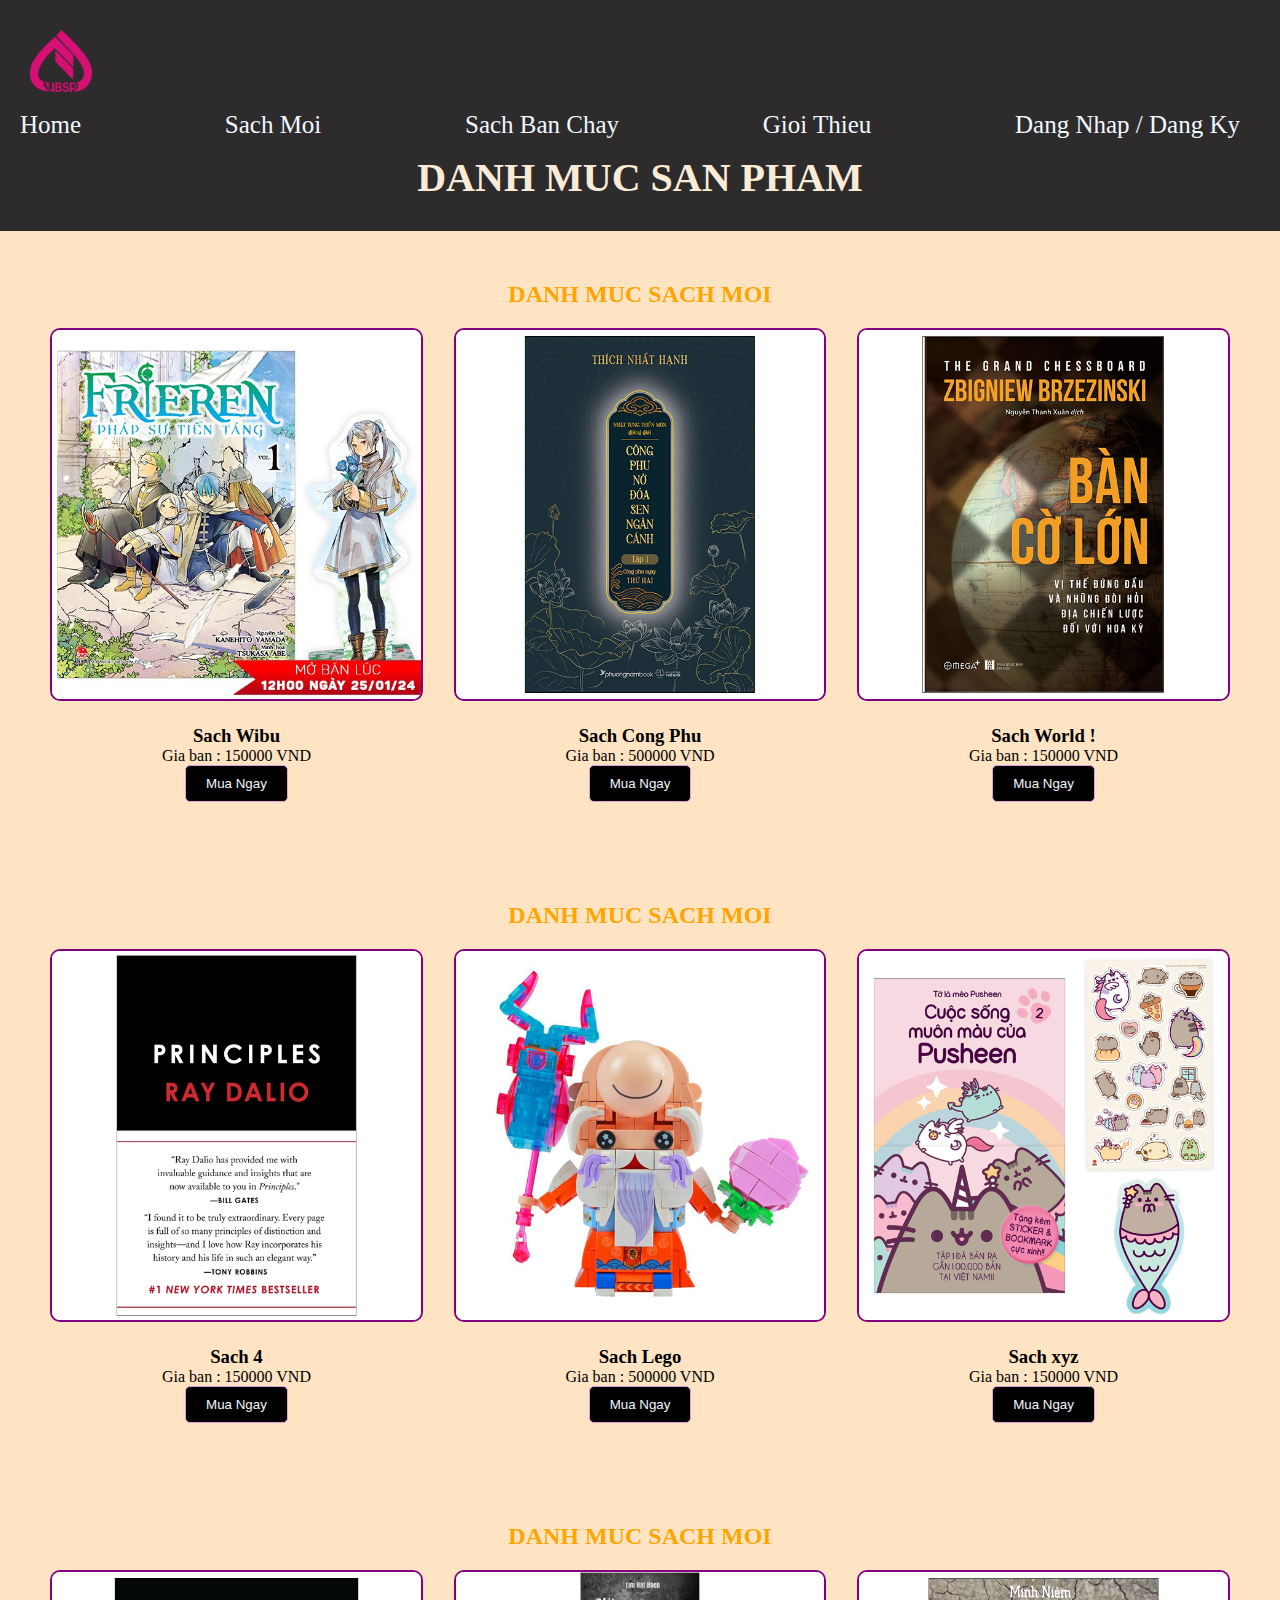
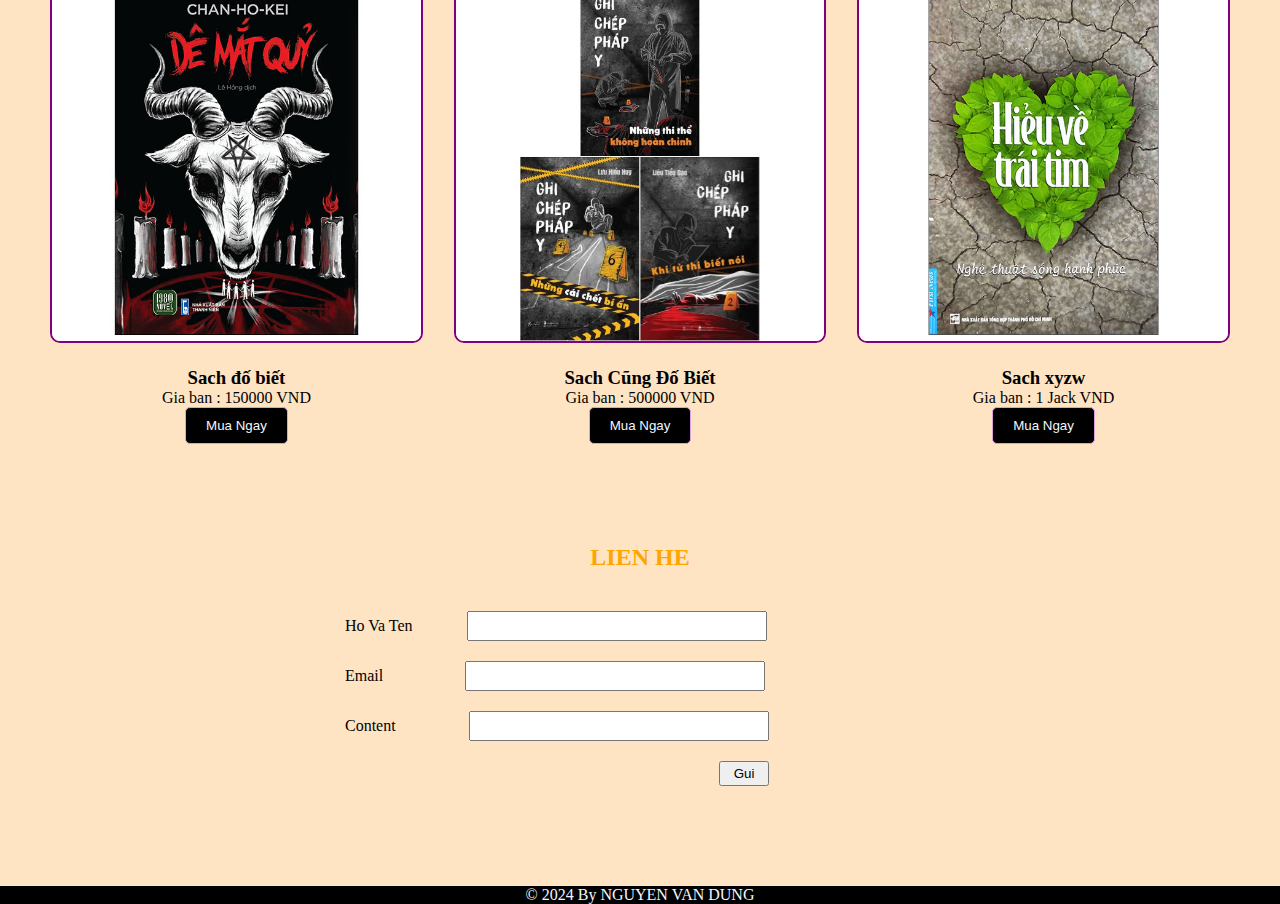
<file: index.html>
<!DOCTYPE html>
<html lang="en">
<head>
    <meta charset="UTF-8">
    <meta name="viewport" content="width=device-width, initial-scale=1.0">
    <title>nguyen van dung</title>
    <link rel="stylesheet" href="demo.css">
</head>
<body style="background-color: bisque;">
    <header>
        <div id="logo">
            <img src="logo.png" alt="logo cua hang">
        </div>
        <nav>
            <ul>
                <li><a href="">Home</a></li>
                <li><a href="">Sach Moi</a></li>
                <li><a href="">Sach Ban Chay</a></li>
                <li><a href="">Gioi Thieu</a></li>
                <li><a href="">Dang Nhap / Dang Ky</a></li>
            </ul>
        </nav>
        <h1>Danh Muc San Pham</h1>
    </header>
    <main>
        <!--Secsion 1-->
        <section class="section">
            <h2>Danh Muc Sach Moi</h2>
            <div class="products">
                <!--San Pham So 1 -->
                <div class="product">
                    <img src="sach1.jpg" alt="sac so 1">
                    <h3>Sach Wibu</h3>
                    <p>Gia ban : 150000 VND</p>
                    <button>Mua Ngay</button>
                </div>
                <!--San Pham So 2 -->
                <div class="product">
                    <img src="sach2.jpg" alt="sac so 1">
                    <h3>Sach Cong Phu</h3>
                    <p>Gia ban : 500000 VND</p>
                    <button>Mua Ngay</button>
                </div>
                <!--San Pham So 3 -->
                <div class="product">
                    <img src="sach3.jpg" alt="sac so 1">
                    <h3>Sach World !</h3>
                    <p>Gia ban : 150000 VND</p>
                    <button>Mua Ngay</button>
                </div>
            </div>
          
        </section>
       <!--Secsion 2-->
        <section class="section">
            <h2>Danh Muc Sach Moi</h2>
            <div class="products">
                <!--San Pham So 4 -->
                <div class="product">
                    <img src="sach4.jpg" alt="sac so 1">
                    <h3>Sach 4</h3>
                    <p>Gia ban : 150000 VND</p>
                    <button>Mua Ngay</button>
                </div>
                <!--San Pham So 5 -->
                <div class="product">
                    <img src="sach5.jpg" alt="sac so 1">
                    <h3>Sach Lego</h3>
                    <p>Gia ban : 500000 VND</p>
                    <button>Mua Ngay</button>
                </div>
                <!--San Pham So 6 -->
                <div class="product">
                    <img src="sach6.jpg" alt="sac so 1">
                    <h3>Sach xyz</h3>
                    <p>Gia ban : 150000 VND</p>
                    <button>Mua Ngay</button>
                </div>
            </div>
        </section>
         <!--Secsion 3-->
         <section class="section">
            <h2>Danh Muc Sach Moi</h2>
            <div class="products">
                <!--San Pham So 7 -->
                <div class="product">
                    <img src="sach7.jpg" alt="sac so 1">
                    <h3>Sach đố biết</h3>
                    <p>Gia ban : 150000 VND</p>
                    <button>Mua Ngay</button>
                </div>
                <!--San Pham So 8 -->
                <div class="product">
                    <img src="sach8.jpg" alt="sac so 1">
                    <h3>Sach Cũng Đố Biết</h3>
                    <p>Gia ban : 500000 VND</p>
                    <button>Mua Ngay</button>
                </div>
                <!--San Pham So 9 -->
                <div class="product">
                    <img src="sach9.jpg" alt="sac so 1">
                    <h3>Sach xyzw</h3>
                    <p>Gia ban : 1 Jack VND</p>
                    <button>Mua Ngay</button>
                </div>
            </div>
        </section>
        <!--Section 4-->
        <section class="section">
            <h2>Lien He</h2>
            <form action="">
                <label for="">Ho Va Ten</label>
                <input type="text" id="name" name="name"><br>
                <label for="">Email</label>
                <input type="text" id="email" name="email"><br>
                <label for="">Content</label>
                <input type="text" name="massage" id="message"><br>
                <button type="submit" >Gui</button>
            </form>
        </section>
    </main>
    <footer>
        &copy; 2024 By NGUYEN VAN DUNG
    </footer>
</body>
</html>
</file>
<file: demo.css>
*{
    margin: 0px;
    padding: 0px;
    box-sizing: border-box;
}
#logo img{
    width: 5%;
    height: auto;
    margin-top: 10px;
    margin-left: 10px;
}
header{
    background-color: rgb(45, 43, 43);
    color: antiquewhite;
    padding: 20px;
}
nav ul{
    list-style: none;
    display: flex;
    justify-content: space-between;
}
nav li{
    margin-right: 20px;
    margin-top: 15px;
}
nav a{
    text-decoration: none;
    color: aliceblue;
    font-size: 25px;
}
nav li:hover{
    background-color: brown;
    padding: 5px;
    border-radius: 10px;
}
h1 {
    font-size: 40px;
    text-align: center;
    text-transform: uppercase;
    padding: 10px;
    margin-top: 5px;
}
main{
    padding: 50px;
}
.section{
   margin-bottom: 50px;
}
.section p{
    text-align: center;
}
.section h2{
    text-transform: uppercase;
    text-align: center;
    color: orange;
    margin-bottom: 20px;
}
.products{
    display: flex;
    flex-wrap: wrap;
    justify-content: space-between;
}
.product{
    width: calc(33.3% - 20px);
    margin-bottom: 50px;
    text-align: center;
}
.product img{
    width: 100%;
    border: 2px solid purple;
    margin-bottom: 20px;
    border-radius: 10px;
}
.product button{
    background-color: black;
    color: aliceblue;
    border: 1px solid plum;
    border-radius: 5px;
    padding: 10px 20px;
    cursor: pointer;
}
.section form{
    margin-left: 25%;
}
.section form input{
    margin-left: 50px;
    width: 300px;
    height: 30px;
    margin-top:20px ;
}
#email{
    margin-left:78px ;
}
#message{
    margin-left:69px ;
}

.section form button{
    margin-top: 20px;
    width: 50px;
    height: 25px;
    margin-left: 374px;
}
footer{
    background-color: black;
    color: aliceblue;
    text-align: center;
}
@media screen and(max-width:768px){
    header{
        padding: 10px;
    }
    nav ul{
        flex-wrap: wrap;
    }
    nav li{
        margin-right: 10px;
        margin-bottom: 10px;
    }
    .products{
        flex-wrap: wrap;
    }
    .product{
        width: calc(100%/2-10px);
        margin-bottom: 30px;
    }
}
</file>
